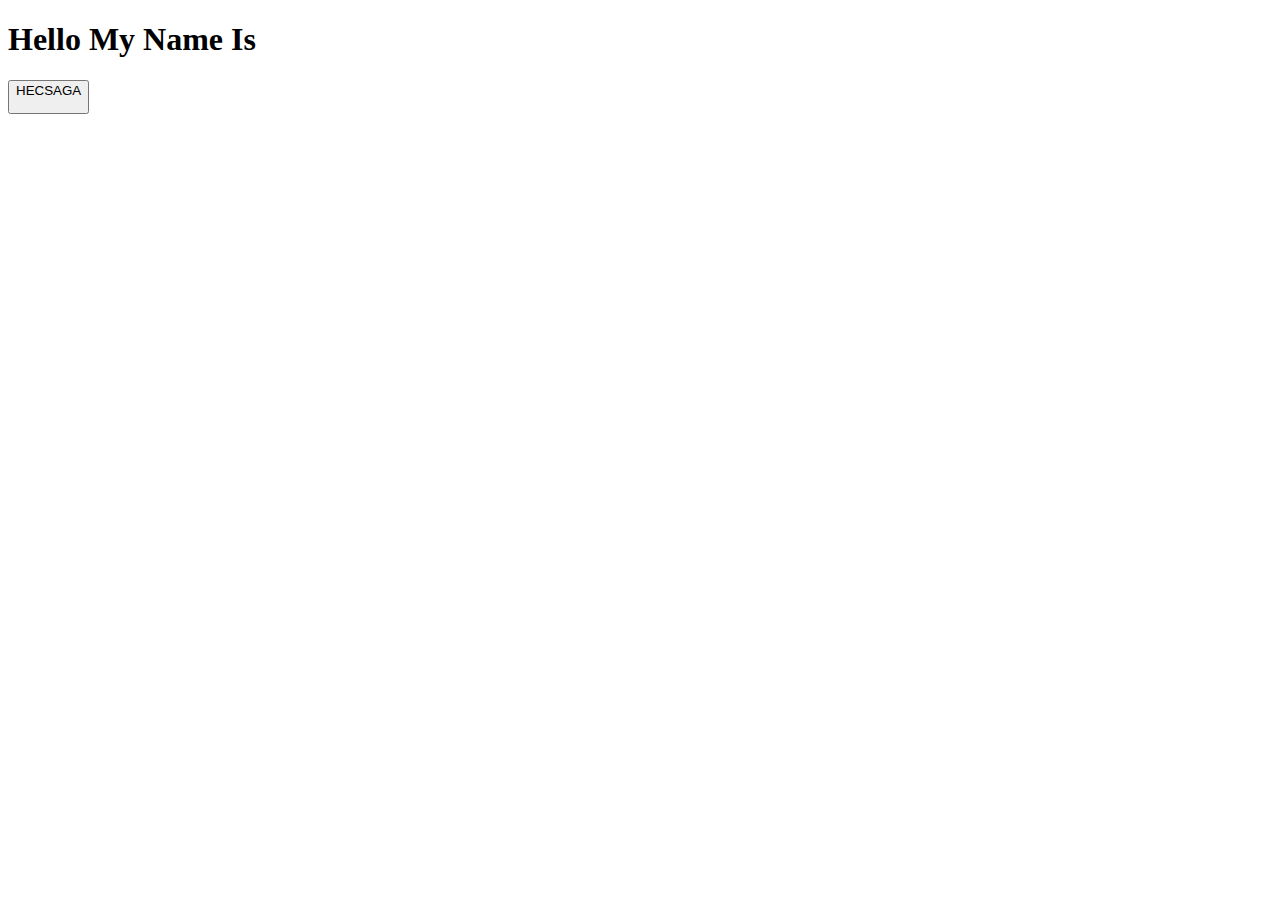
<file: java.html>
<!DOCTYPE html>
<html>
	<head>
		<title></title>
		</head>
	    <body>
	    <h1 id="demo">Hello My Name Is</h1>
        <button onclick="myFuntion()">HECSAGA</p>
<script>
        function myFuntion(){

			document.getElementById("demo").style.color = "red"
		}
		</script>
	
	</body>
</html>
</file>
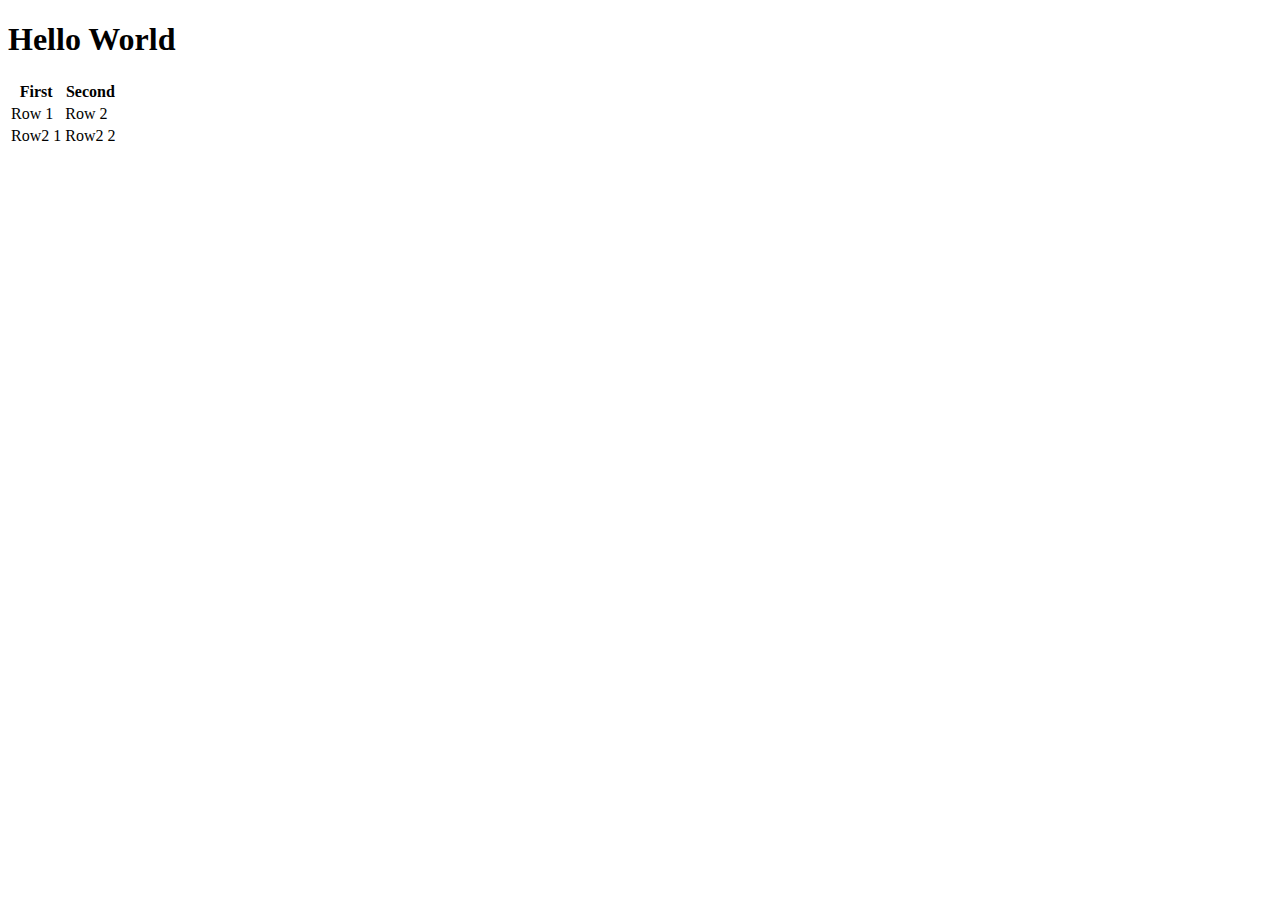
<file: CLASSWORK/new.html>
<!DOCTYPE html>
<html>
	<head>
		<title></title>
	</head>
	<body>
	     <h1>Hello World</h1>
	
	<table>
		<tr>
			<th>First</th>
			<th>Second</th>
		</tr>
		<tr>
			<td>Row 1</td>
			<td>Row 2</td>
		</tr>
		<tr>
		    <td>Row2 1</td>
		    <td>Row2 2</td>
        </tr>
	</table>
	 
	</body>
</html>
</file>
